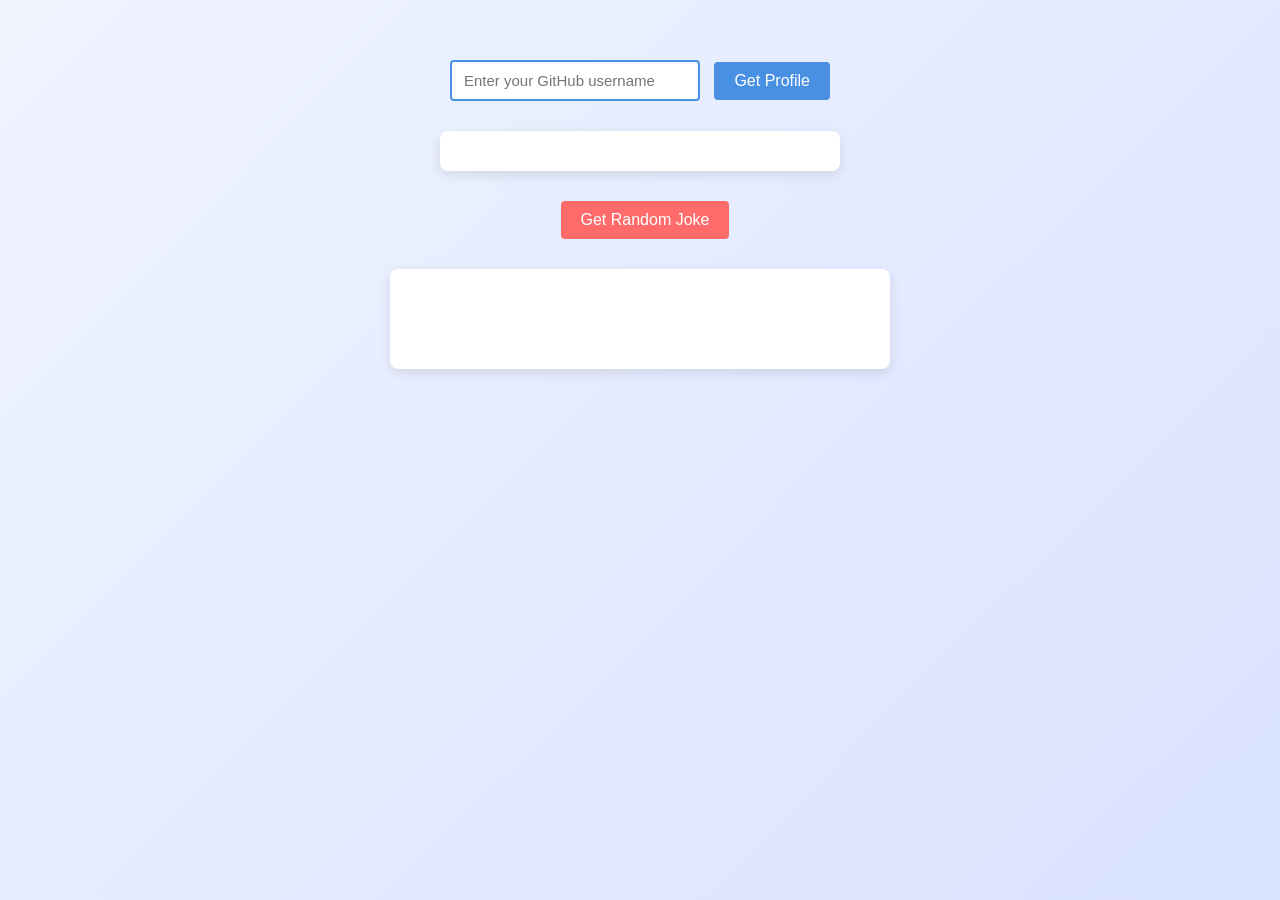
<file: index.html>
<!DOCTYPE html>
<html lang="en">

<head>
    <meta charset="UTF-8">
    <meta name="viewport" content="width=device-width, initial-scale=1.0">
    <title>Git Hub Profile fetch</title>
    <link rel="stylesheet" href="style.css">
</head>

<body>
    <div>
        <input type="text" placeholder="Enter your GitHub username" id="userInput">
        <button id="getProfileBtn">Get Profile</button>
    </div>
    <div id="profileFromGitHub">



    </div>

    <button id="calljoke">Get Random Joke</button>

    <div id="jokes">
 
    </div>

    <script src="script.js"></script>
</body>

</html>
</file>
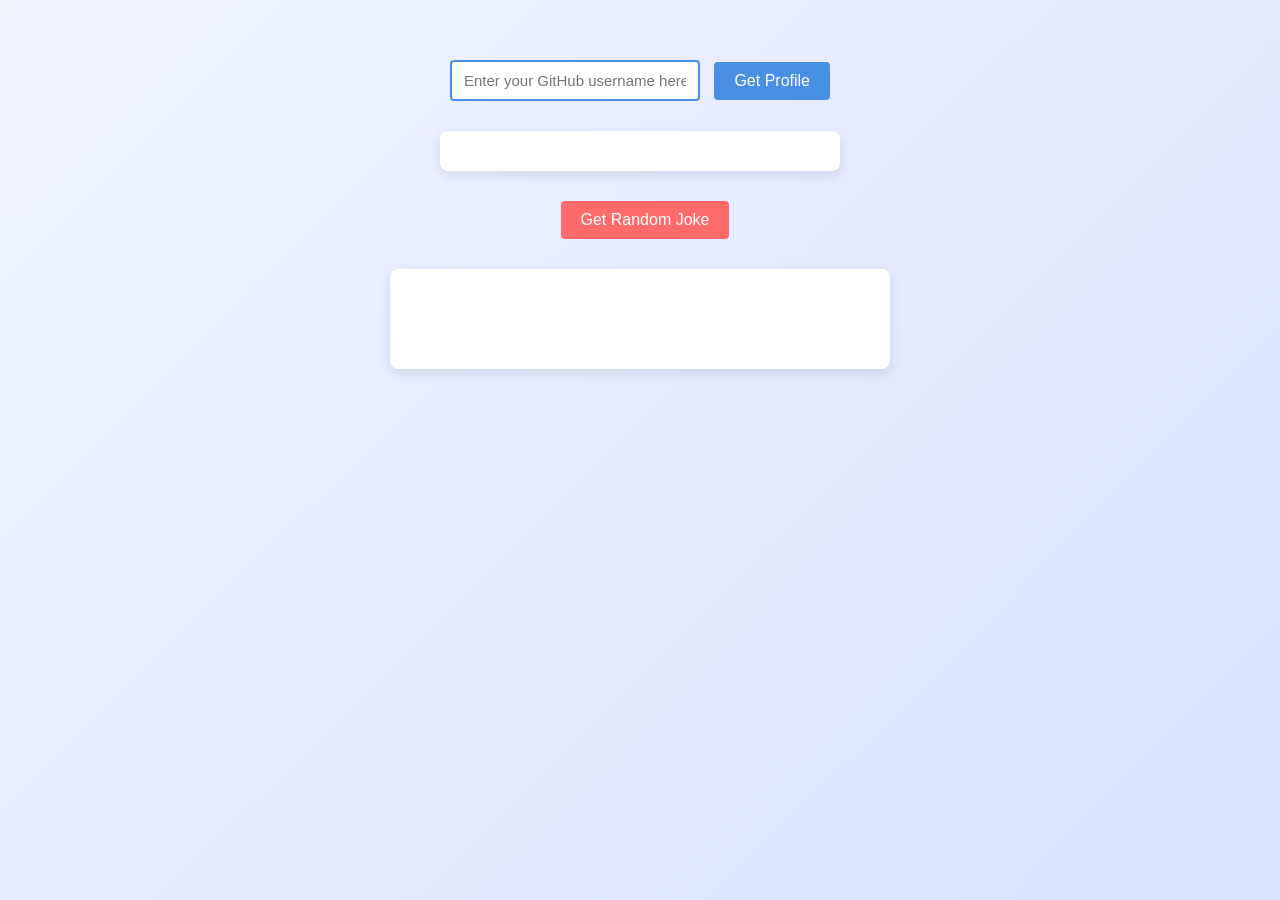
<file: Github.html>
<!DOCTYPE html>
<html lang="en">

<head>
    <meta charset="UTF-8">
    <meta name="viewport" content="width=device-width, initial-scale=1.0">
    <title>Git Hub Profile fetch</title>
    <link rel="stylesheet" href="style.css">
</head>

<body>
    <div>
        <input type="text" placeholder="Enter your GitHub username here" id="userInput">
        <button id="getProfileBtn">Get Profile</button>
    </div>
    <div id="profileFromGitHub">



    </div>

    <button id="calljoke">Get Random Joke</button>

    <div id="jokes">
 
    </div>

    <script src="script.js"></script>
</body>

</html>
</file>
<file: style.css>
/* Basic reset */
* {
    box-sizing: border-box;
    margin: 0;
    padding: 0;
}

body {
    font-family: 'Segoe UI', Tahoma, Geneva, Verdana, sans-serif;
    background: linear-gradient(135deg, #f0f4ff, #d9e2ff);
    color: #333;
    min-height: 100vh;
    display: flex;
    flex-direction: column;
    align-items: center;
    justify-content: start;
    padding-top: 60px;
}

/* Container for input and button */
div {
    margin-bottom: 30px;
}

#userInput {
    width: 250px;
    padding: 10px 12px;
    border: 2px solid #4a90e2;
    border-radius: 4px;
    font-size: 16px;
    outline: none;
    transition: border-color 0.2s;
    font-size: 15px;
}
#userInput:focus {
    border-color: #6da6ff;
}

button {
    padding: 10px 20px;
    margin-left: 10px;
    background-color: #4a90e2;
    color: #fff;
    border: none;
    border-radius: 4px;
    font-size: 16px;
    cursor: pointer;
    transition: background 0.2s;
}
#getProfileBtn:hover {
    background-color: #3e7bcc;
}

/* Profile card styling */
#profileFromGitHub {
    width: 90%;
    max-width: 400px;
    background: #fff;
    border-radius: 8px;
    box-shadow: 0 4px 12px rgba(0,0,0,0.1);
    padding: 20px;
    text-align: center;
}

#profileFromGitHub img {
    margin-bottom: 15px;
}

#profileFromGitHub h2 {
    margin-bottom: 10px;
    font-size: 24px;
    color: #4a4a4a;
}

#profileFromGitHub p {
    font-size: 14px;
    line-height: 1.5;
    color: #666;
}

#profileFromGitHub hr {
    border: none;
    border-top: 1px solid #e0e0e0;
    margin: 20px 0;
}

/* Joke button styling */
#calljoke {
    margin-bottom: 30px;
    background-color: #ff6b6b;
}
#calljoke:hover {
    background-color: #ff5252;
}

/* Jokes container styling */
#jokes {
    width: 90%;
    max-width: 500px;
    background: #fff;
    border-radius: 8px;
    box-shadow: 0 4px 12px rgba(0,0,0,0.1);
    padding: 25px;
    text-align: center;
    min-height: 100px;
    display: flex;
    align-items: center;
    justify-content: center;
}

#jokes p {
    font-size: 16px;
    line-height: 1.6;
    color: #555;
    font-style: italic;
}

/* Responsive adjustments */
@media (max-width: 480px) {
    #userInput {
        width: 180px;
    }
    #getProfileBtn {
        margin-top: 10px;
        margin-left: 0;
    }
    div {
        display: flex;
        flex-direction: column;
        align-items: center;
    }
}
</file>
